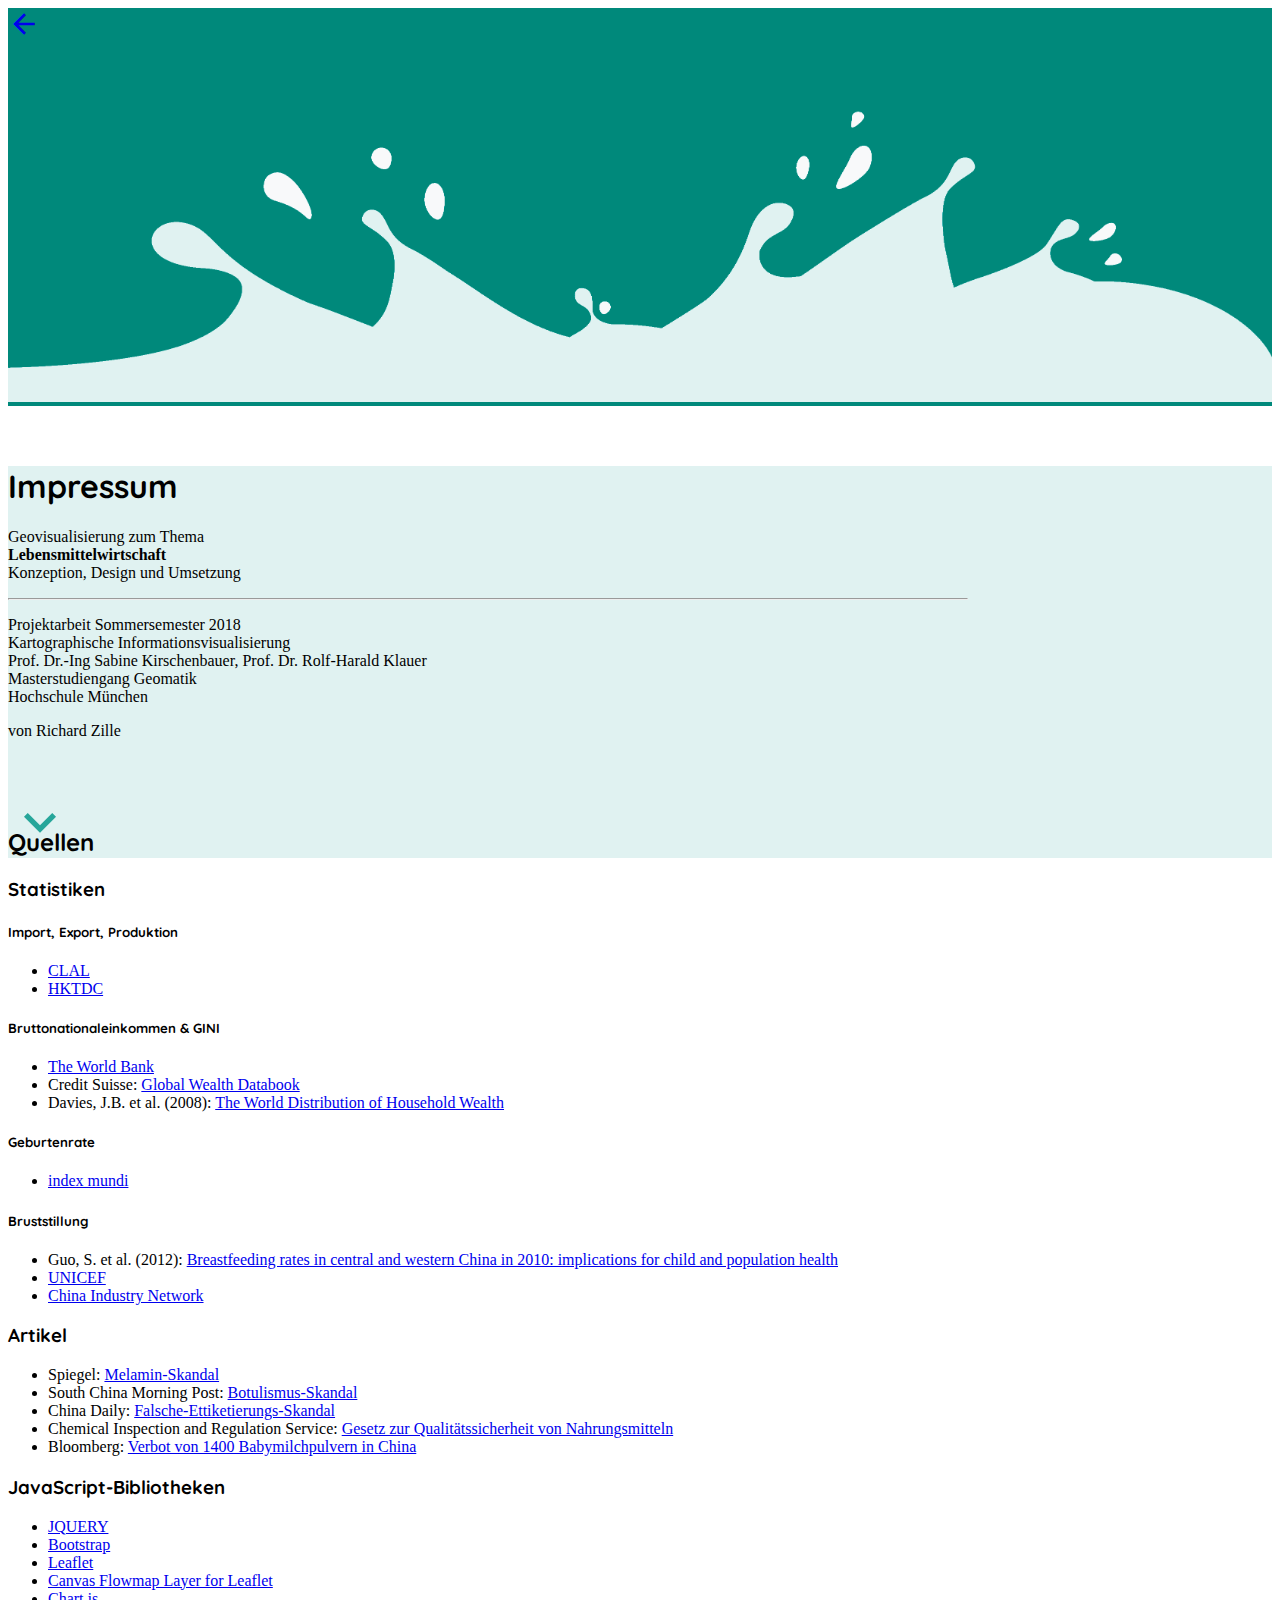
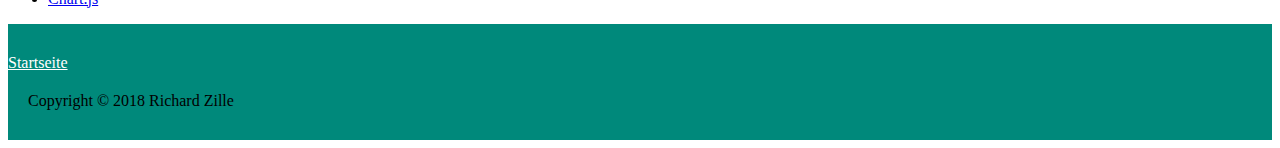
<file: impressum.html>
<!DOCTYPE html>
<html lang="en">

<head>
  <meta charset="UTF-8">
  <meta name="viewport" content="width=device-width, initial-scale=1.0">
  <meta http-equiv="X-UA-Compatible" content="ie=edge">
  <title>Babymilchpulver</title>
  <!-- JQUERY -->
  <script src="https://ajax.googleapis.com/ajax/libs/jquery/3.3.1/jquery.min.js"></script>
  <!-- BOOTSTRAP -->
  <link rel="stylesheet" href="https://stackpath.bootstrapcdn.com/bootstrap/4.1.0/css/bootstrap.min.css" integrity="sha384-9gVQ4dYFwwWSjIDZnLEWnxCjeSWFphJiwGPXr1jddIhOegiu1FwO5qRGvFXOdJZ4"
    crossorigin="anonymous">
  <script src="https://cdnjs.cloudflare.com/ajax/libs/popper.js/1.14.0/umd/popper.min.js" integrity="sha384-cs/chFZiN24E4KMATLdqdvsezGxaGsi4hLGOzlXwp5UZB1LY//20VyM2taTB4QvJ"
    crossorigin="anonymous"></script>
  <script src="https://stackpath.bootstrapcdn.com/bootstrap/4.1.0/js/bootstrap.min.js" integrity="sha384-uefMccjFJAIv6A+rW+L4AHf99KvxDjWSu1z9VI8SKNVmz4sk7buKt/6v9KI65qnm"
    crossorigin="anonymous"></script>
  <!-- Material Fonts -->
  <link rel="stylesheet" href="https://fonts.googleapis.com/icon?family=Material+Icons">
  <link rel="stylesheet" href="https://fonts.googleapis.com/css?family=Quicksand">
  <!-- MY STYLES -->
  <link rel="stylesheet" href="style.css">
  <!-- MY SCRIPTS -->
  <script src="js/custom.js"></script>
</head>

<body>
  <!-- NAVBAR -->
  <nav id="navbar" class="navbar fixed-top navbar-dark material-primary text-white">
    <a class="navbar-brand back-button" href="index.html">
      <i class="material-icons">arrow_back</i>
    </a>
  </nav>

  <!-- HEADER -->
  <div class="material-primary">
    <img src="img/milk.png" class="img-fluid" style="width: 100%; margin-top: 60px;">
  </div>

  <!-- JUMBOTRON -->
  <div class="jumbotron jumbotron-fluid material-primary-light">
    <div class="container" style="margin-top: 60px;">
      <h1 class="display-4">Impressum</h1>
      <p class="lead">Geovisualisierung zum Thema
        <br>
        <b>Lebensmittelwirtschaft</b>
        <br> Konzeption, Design und Umsetzung</p>
      <hr class="my-4">
      <p>
        Projektarbeit Sommersemester 2018
        <br>Kartographische Informationsvisualisierung
        <br> Prof. Dr.-Ing Sabine Kirschenbauer, Prof. Dr. Rolf-Harald Klauer
        <br>Masterstudiengang Geomatik
        <br>Hochschule München
      </p>
      <p class="lead">von Richard Zille</p>
      <div class="text-center bounce">
        <a href="#quellen" title="Go to start">
          <i id="go-to-start" class="material-icons">expand_more</i>
        </a>
      </div>
    </div>
  </div>

  <!-- NAVIGATION BUTTONS -->
  <button onclick="goPageUp()" id="go-page-up" class="text-white" title="Go page up">
    <i class="material-icons">expand_less</i>
  </button>
  <button onclick="goPageDown()" id="go-page-down" class="text-white" title="Go page down">
    <i class="material-icons">expand_more</i>
  </button>

  <div class="container">
    <h2 id="quellen">Quellen</h2>
    <h3>Statistiken</h3>
    <h5>Import, Export, Produktion</h5>
    <ul>
      <li>
        <a href="https://www.clal.it/en/?section=stat_cina" target="_blank">CLAL</a>
      </li>
      <li>
        <a href="http://china-trade-research.hktdc.com/business-news/article/Facts-and-Figures/China-Customs-Statistics/ff/en/1/1X000000/1X09N9NM.htm"
          target="_blank">HKTDC</a>
      </li>
    </ul>
    <h5>Bruttonationaleinkommen & GINI</h5>
    <ul>
      <li>
        <a href="https://data.worldbank.org/indicator/NY.GNP.PCAP.PP.CD" target="_blank">The World Bank</a>
      </li>
      <li>
        Credit Suisse:
        <a href="https://www.credit-suisse.com/corporate/en/research/research-institute/global-wealth-report.html"
          target="_blank">Global Wealth Databook</a>
      </li>
      <li>
        Davies, J.B. et al. (2008):
        <a href="https://www.wider.unu.edu/publication/world-distribution-household-wealth" target="_blank">The World Distribution of Household Wealth</a>
      </li>
    </ul>
    <h5>Geburtenrate</h5>
    <ul>
      <li>
        <a href="https://www.indexmundi.com/g/g.aspx?c=ch&v=25&l=de" target="_blank">index mundi</a>
      </li>
    </ul>
    <h5>Bruststillung</h5>
    <ul>
      <li>
        Guo, S. et al. (2012):
        <a href="http://www.who.int/bulletin/volumes/91/5/12-111310.pdf" target="_blank">Breastfeeding rates in central and western China in 2010: implications for child and population health</a>
      </li>
      <li>
        <a href="https://data.unicef.org/topic/nutrition/infant-and-young-child-feeding/" target="_blank">UNICEF</a>
      </li>
      <li>
        <a href="http://www.chyxx.com/" target="_blank">China Industry Network</a>
      </li>
    </ul>
    <h3>Artikel</h3>
    <ul>
      <li>
        Spiegel:
        <a href="https://mobil.stern.de/panorama/stern-crime/milchpulver-skandal-china-verhaengt-todesurteile-3422438.html"
          target="_blank">Melamin-Skandal</a>
      </li>
      <li>
        South China Morning Post:
        <a href="http://www.scmp.com/news/china/article/1300264/botulism-scare-over-fonterra-milk-products-false-alarm"
          target="_blank">Botulismus-Skandal</a>
      </li>
      <li>
        China Daily:
        <a href="http://www.chinadaily.com.cn/china/2016-04/10/content_24406252.htm" target="_blank">Falsche-Ettiketierungs-Skandal</a>
      </li>
      <li>
        Chemical Inspection and Regulation Service:
        <a href="http://www.cirs-reach.com/news-and-articles/infant-and-young-children-food-regulatory-compliance-service-in-china.html"
          target="_blank">Gesetz zur Qualitätssicherheit von Nahrungsmitteln</a>
      </li>
      <li>
        Bloomberg:
        <a href="https://www.bloomberg.com/news/articles/2018-01-04/china-s-baby-formula-revamp-may-trigger-boom-for-nestle-danone"
          target="_blank">Verbot von 1400 Babymilchpulvern in China</a>
      </li>
    </ul>
    <h3>JavaScript-Bibliotheken</h3>
    <ul>
      <li>
        <a href="https://jquery.com/" target="_blank">JQUERY</a>
      </li>
      <li>
        <a href="https://getbootstrap.com/" target="_blank">Bootstrap</a>
      </li>
      <li>
        <a href="https://leafletjs.com/" target="_blank">Leaflet</a>
      </li>
      <li>
        <a href="https://github.com/jwasilgeo/Leaflet.Canvas-Flowmap-Layer" target="_blank">Canvas Flowmap Layer for Leaflet</a>
      </li>
      <li>
        <a href="https://www.chartjs.org/" target="_blank">Chart.js</a>
      </li>
    </ul>
  </div>

  <!-- FOOTER -->
  <footer class="footer material-primary text-center text-white">
    <a href="index.html">Startseite</a>
    <p id="footer">Copyright &copy; 2018 Richard Zille</p>
  </footer>

</body>

</html>
</file>
<file: style.css>
/* GLOBAL */

body {
  position: relative;
  font-family: 'Open Sans';
  /* Hyphens */
  -moz-hyphens: auto;
  -webkit-hyphens: auto;
  -ms-hyphens: auto;
  hyphens: auto;
}

h1,
h2,
h3,
h4,
h5,
h6 {
  font-family: 'Quicksand';
}

.footer {
  padding-top: 30px;
  padding-bottom: 10px;
}

#footer {
  margin: 20px;
}

.footer a {
  color: #FFF;
}

.footer a:hover {
  color: #E0F2F1;
}

.back-button {
  margin-bottom: -10px;
}

.back-button i {
  font-size: 32px;
}

.material-primary {
  background-color: #00897B !important;
}

.material-primary-light {
  background-color: #E0F2F1 !important;
}

.material-primary-darker {
  background-color: #00695C !important;
}

.material-primary-lighter {
  background-color: #26A69A !important;
}

.material-complementary {
  background-color: #980C18 !important;
}

.material-complementary-light {
  background-color: #D58B8B !important;
}

.material-complementary-darker {
  background-color: #89000E !important;
}

.btn-primary,
.btn-primary:active,
.btn-primary:not(:disabled):not(.disabled).active {
  background-color: #00897B;
  border-color: #26A69A;
}

.btn-primary:hover {
  background-color: #00695C !important;
  border-color: #26A69A;
}

.btn-primary:focus,
.btn-primary:active,
.btn-primary:active:focus,
.btn-primary:not(:disabled):not(.disabled).active {
  box-shadow: 0 0 0 .2rem #26A69A !important;
}

.nav-link {
  color: #FFF;
}

.nav-link:hover,
.navbar-brand:hover {
  color: #E0F2F1 !important;
}

.nav-link.active {
  color: #212529 !important;
  background-color: #E0F2F1 !important;
}

.container {
  max-width: 960px;
}

/* NAVIGATION BUTTONS */

/* Bouncing arrow */

.bounce {
  -moz-animation: bounce 2s infinite;
  -webkit-animation: bounce 2s infinite;
  animation: bounce 2s infinite;
  margin-top: 50px;
  margin-bottom: -50px;
}

@keyframes bounce {
  0%,
  20%,
  50%,
  80%,
  100% {
    transform: translateY(0);
  }
  40% {
    transform: translateY(-30px);
  }
  60% {
    transform: translateY(-15px);
  }
}

#go-to-start {
  font-size: 64px;
  color: #26A69A;
}

#go-to-start:hover {
  color: #00695C;
}

/* Bottom right buttons */

#go-page-up,
#go-page-down {
  position: fixed;
  bottom: 20px;
  z-index: 1200;
  border: none;
  outline: none;
  background: #980C18;
  padding-top: 5px;
  padding-bottom: 5px;
  cursor: pointer;
  display: block;
  text-decoration: none;
  border-radius: 35px;
  display: none;
}

#go-page-up i,
#go-page-down i {
  font-size: 32px;
  position: relative;
  top: 2px;
}

#go-page-up {
  right: 75px;
}

#go-page-down {
  right: 20px;
}

#go-page-up:hover,
#go-page-down:hover {
  background: #89000E;
}

/* MAPS */

.map {
  height: 600px;
  max-width: 960px;
  margin-top: 10px;
  margin-bottom: 10px;
}

.info {
  padding: 5px;
  margin: 10px;
  background: #fff;
  border-radius: 5px;
  border: 2px solid rgba(0, 0, 0, 0.2);
}

.info h4 {
  margin-bottom: 5px;
}

.legend i {
  width: 18px;
  height: 18px;
  float: left;
  margin-right: 8px;
}

.material-icons.up,
.material-icons.down,
.material-icons.eq {
  font-size: 18px;
  vertical-align: -5px;
}

.material-icons.up {
  color: #00FF00;
}

.material-icons.down {
  color: #FF0000;
}

.material-icons.eq {
  color: #0000FF;
}

.card-header {
  color: #fff;
}

/* CHARTS */

.small-canvas {
  padding: 0;
  margin: auto;
  display: block;
  max-width: 600px !important;
}

/* ACCORDION */

.panel-title {
  margin-bottom: 0px;
}

.panel-title>a,
.panel-title>a:active {
  display: block;
  padding: 15px;
  color: #FFF;
}

.panel-heading a:before {
  font-family: 'Material Icons';
  content: "expand_more";
  float: right;
  transition: all 0.5s;
}

.panel-heading.active a:before {
  -webkit-transform: rotate(180deg);
  -moz-transform: rotate(180deg);
  transform: rotate(180deg);
}

/* TIMELINE */

/* *,
*::before,
*::after {
  margin: 0;
  padding: 0;
  box-sizing: border-box;
}

body {
  overflow-x: hidden;
} */

.timeline ul {
  padding: 50px 0;
}

.timeline ul li {
  list-style-type: none;
  position: relative;
  width: 6px;
  margin: 0 auto;
  padding-top: 50px;
  background: #E0F2F1;
}

.timeline ul li::after {
  content: '';
  position: absolute;
  left: 50%;
  bottom: 0;
  transform: translateX(-50%);
  width: 30px;
  height: 30px;
  border-radius: 50%;
  background: inherit;
}

.timeline ul li div {
  position: relative;
  bottom: 0;
  width: 400px;
  padding: 15px;
  background: #D58B8B;
}

.timeline ul li div::before {
  content: '';
  position: absolute;
  bottom: 7px;
  width: 0;
  height: 0;
  border-style: solid;
}

.timeline ul li:nth-child(odd) div {
  left: 45px;
}

.timeline ul li:nth-child(odd) div::before {
  left: -15px;
  border-width: 8px 16px 8px 0;
  border-color: transparent #D58B8B transparent transparent;
}

.timeline ul li:nth-child(even) div {
  left: -439px;
}

.timeline ul li:nth-child(even) div::before {
  right: -15px;
  border-width: 8px 0 8px 16px;
  border-color: transparent transparent transparent #D58B8B;
}

time {
  display: block;
  font-size: 1.2rem;
  font-weight: bold;
  margin-bottom: 8px;
}

/* Effects */

.timeline ul li::after {
  transition: background .5s ease-in-out;
}

.timeline ul li.in-view::after {
  background: #D58B8B;
}

.timeline ul li div {
  visibility: hidden;
  opacity: 0;
  transition: all .5s ease-in-out;
}

.timeline ul li:nth-child(odd) div {
  transform: translate3d(200px, 0, 0);
}

.timeline ul li:nth-child(even) div {
  transform: translate3d(-200px, 0, 0);
}

.timeline ul li.in-view div {
  transform: none;
  visibility: visible;
  opacity: 1;
}

/* General media queries */

@media screen and (max-width: 900px) {
  .timeline ul li div {
    width: 250px;
  }
  .timeline ul li:nth-child(even) div {
    left: -289px;
    /*250+45-6*/
  }
}

@media screen and (max-width: 600px) {
  .timeline ul li {
    margin-left: 20px;
  }
  .timeline ul li div {
    width: calc(100vw - 91px);
  }
  .timeline ul li:nth-child(even) div {
    left: 45px;
  }
  .timeline ul li:nth-child(even) div::before {
    left: -15px;
    border-width: 8px 16px 8px 0;
    border-color: transparent #D58B8B transparent transparent;
  }
}
</file>
